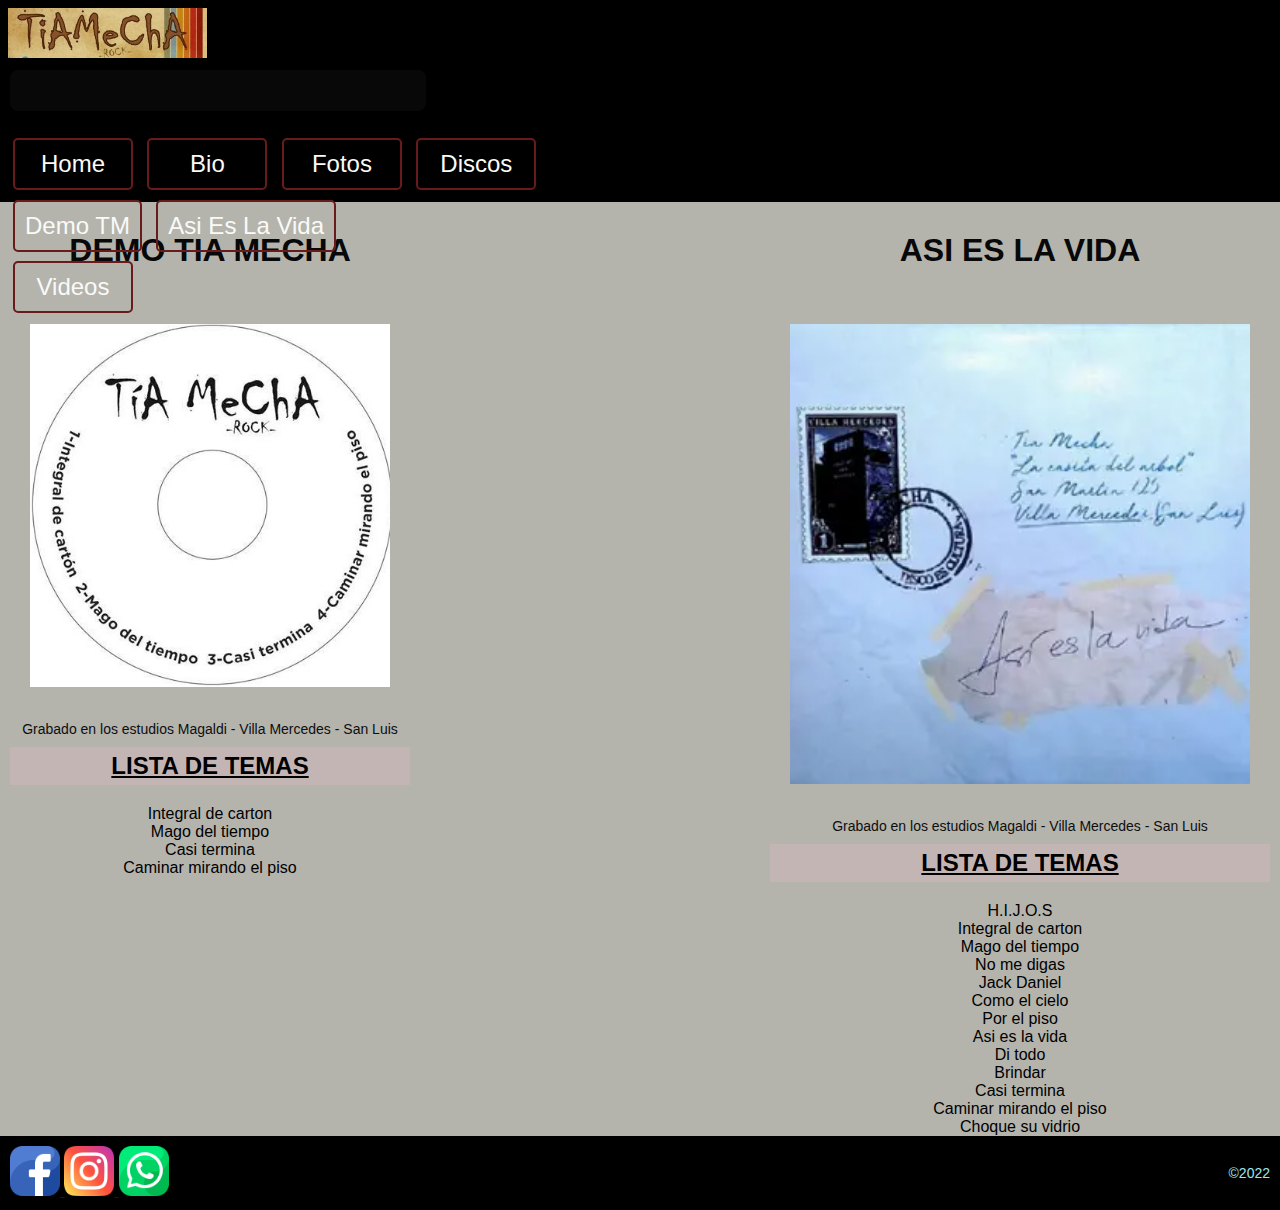
<file: pages/discos.html>
<!DOCTYPE html>
<html lang="en">
<link rel="stylesheet" href="../css/style.css">
<head>
    <meta charset="UTF-8">
    <meta http-equiv="X-UA-Compatible" content="IE=edge">
    <meta name="viewport" content="width=device-width, initial-scale=1.0">
    <link href="https://cdn.jsdelivr.net/npm/bootstrap@5.2.1/dist/css/bootstrap.min.css" rel="stylesheet" integrity="sha384-iYQeCzEYFbKjA/T2uDLTpkwGzCiq6soy8tYaI1GyVh/UjpbCx/TYkiZhlZB6+fzT" crossorigin="anonymous">
    <title>TIA MECHA DISCOS</title>
</head>
<body>
    <header id="header">
        <nav class="navbar navbar-expand-lg navbar-dark bg-black">
          <div class="container-fluid">
            <a class="logo" href="../index.html">
              <img src="../IMG/TM_LOGO1.jpg" alt="logoTM">
            </a>
            <button class="navbar-toggler" type="button" data-bs-toggle="collapse" data-bs-target="#navbarSupportedContent" aria-controls="navbarSupportedContent" aria-expanded="false" aria-label="Toggle navigation">
              <span class="navbar-toggler-icon"></span>
            </button>
            <div class="menu">
            <div class="collapse navbar-collapse" id="navbarSupportedContent">
              <ul class="navbar-nav me-auto mb-2 mb-lg-0">
                <li class="nav-item">
                  <a class="nav-link active" aria-current="page" href="../index.html">Home</a> 
                </li>
                <li class="nav-item">
                  <a class="nav-link" href="../pages/bio.html">Bio</a>
                </li>
                <li class="nav-item">
                  <a class="nav-link" href="../pages/fotos.html">Fotos</a>
                </li>
                
                <li class="nav-item dropdown">
                  <a class="nav-link dropdown-toggle" href="#" role="button" data-bs-toggle="dropdown" aria-expanded="false">
                    Discos
                  </a>
                  <ul class="dropdown-menu">
                    <li><a class="dropdown-item" href="../pages/discos.html">Demo TM</a></li>
                    <li><a class="dropdown-item" href="../pages/discos.html">Asi Es La Vida</a></li>
                  </ul>
                </li>
                <li class="nav-item">
                  <a class="nav-link" href="../pages/videos.html">Videos</a>
                </li>
              </ul>
            </div>
          </div>
          </div>
        </nav>
      </header>



    <main id="discografia">
        <div class="demotm">
            <h1>DEMO TIA MECHA</h1>
            <img src="../IMG/TM_DEMO1.jpg" alt="DEMO">
            <p> Grabado en los estudios Magaldi - Villa Mercedes - San Luis</p>
            <h2>LISTA DE TEMAS</h2>
            <ol>
                <li>Integral de carton</li>
                <li>Mago del tiempo</li>
                <li>Casi termina</li>
                <li>Caminar mirando el piso</li>
            </ol>
        </div>
        <div class="asieslavida">
            <h1>ASI ES LA VIDA</h1>
            <img src="../IMG/ASIESLAVIDA_TM.webp" alt="AELV">
            <p> Grabado en los estudios Magaldi - Villa Mercedes - San Luis</p>
            <h2>LISTA DE TEMAS</h2>
            <ol>
                <li>H.I.J.O.S</li>
                <li>Integral de carton</li>
                <li>Mago del tiempo</li>
                <li>No me digas</li>
                <li>Jack Daniel</li>
                <li>Como el cielo</li>
                <li>Por el piso</li>
                <li>Asi es la vida</li>
                <li>Di todo</li>
                <li>Brindar</li>
                <li>Casi termina</li>
                <li>Caminar mirando el piso</li>
                <li>Choque su vidrio</li>
            </ol>
        </div>
    </main>
    <footer id="footer">
        <div>
            <a href="https://www.facebook.com/" target="_blank">
            <img src="../IMG/facebook.png" alt="Face" width="50px" height="auto">
            </a>
            <a href="https://www.instagram.com/tiamecharock/" target="_blank">
            <img src="../IMG/instagram.png" alt="Insta" width="50px" height="auto">
            </a>
            <a href="https://web.whatsapp.com/" target="_blank">
            <img src="../IMG/whatsapp.png" alt="Wsap" width="50px" height="auto">
            </a>
        </div>
        <div class="copy">
            <p>&copy;2022</p>
        </div>
    </footer>
<!-- JavaScript Bundle with Popper -->
<script src="https://cdn.jsdelivr.net/npm/bootstrap@5.2.1/dist/js/bootstrap.bundle.min.js" integrity="sha384-u1OknCvxWvY5kfmNBILK2hRnQC3Pr17a+RTT6rIHI7NnikvbZlHgTPOOmMi466C8" crossorigin="anonymous"></script>
</body>
</html>
</file>
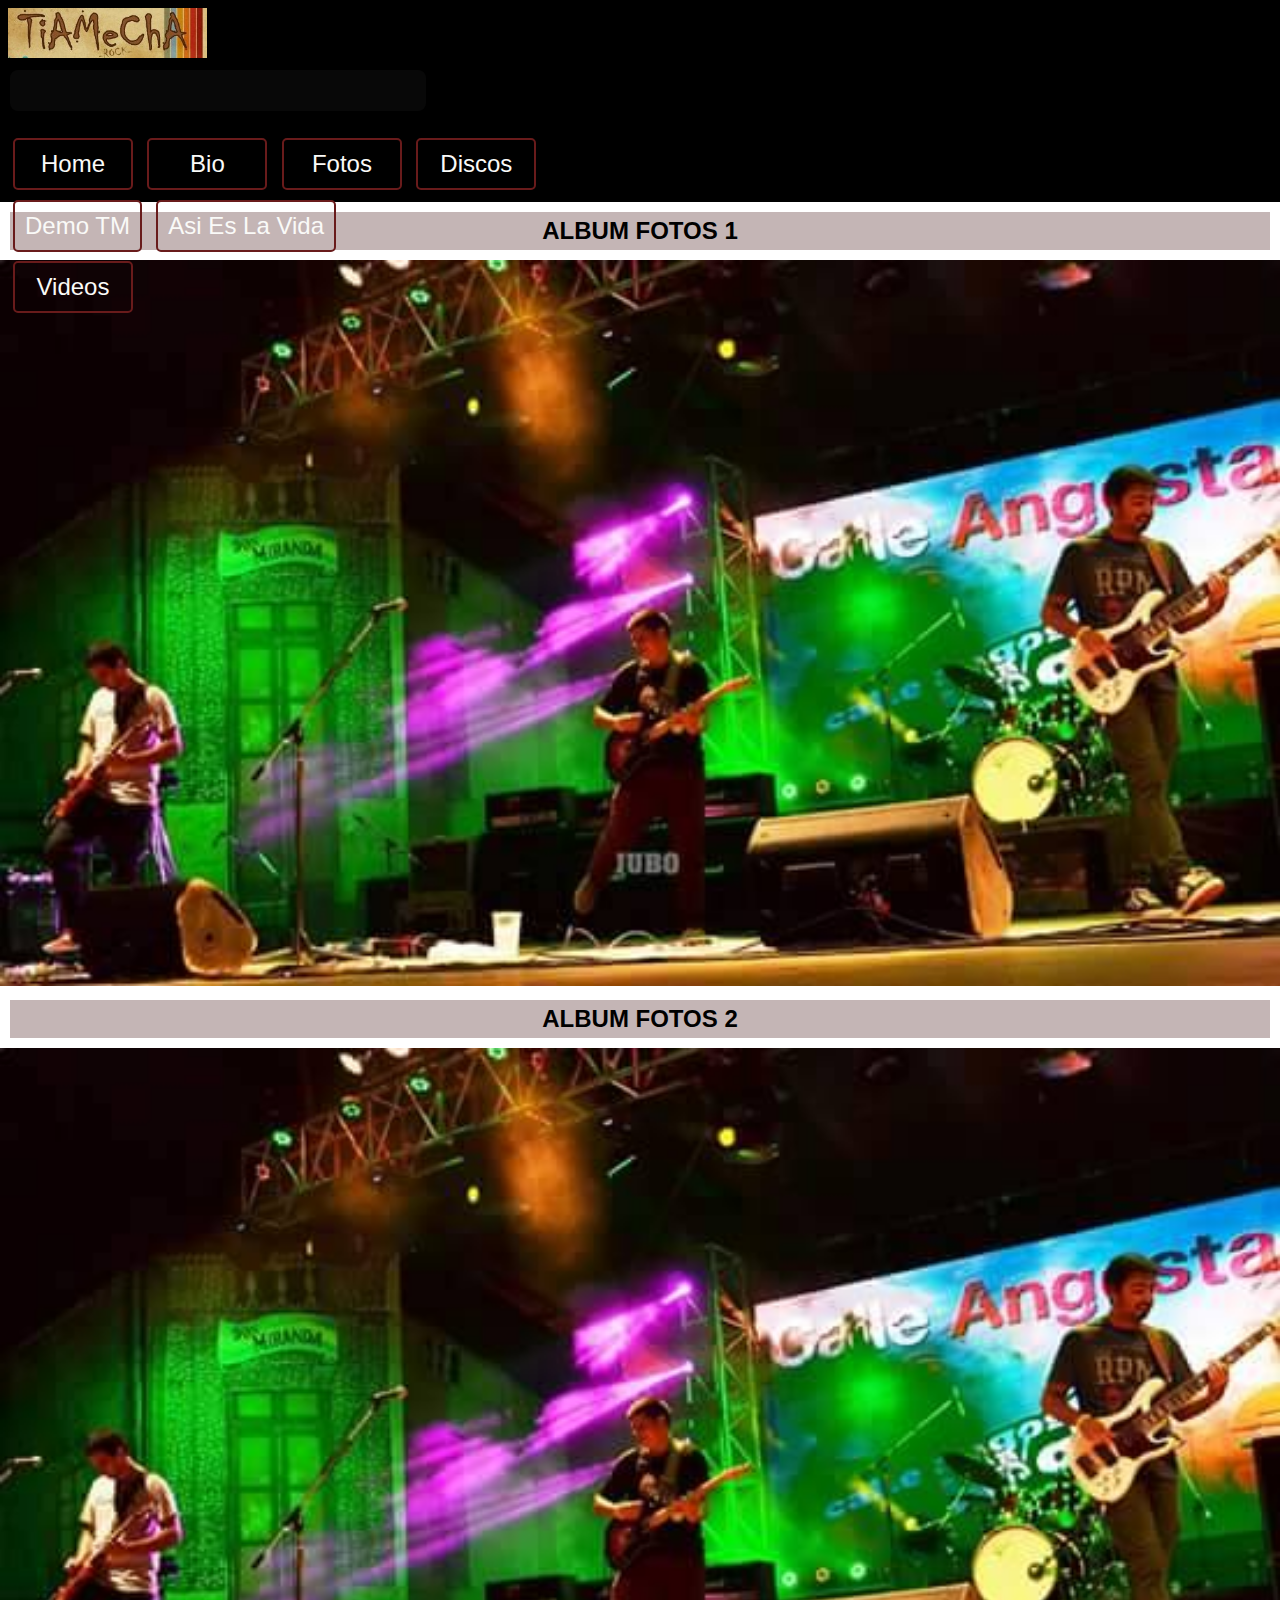
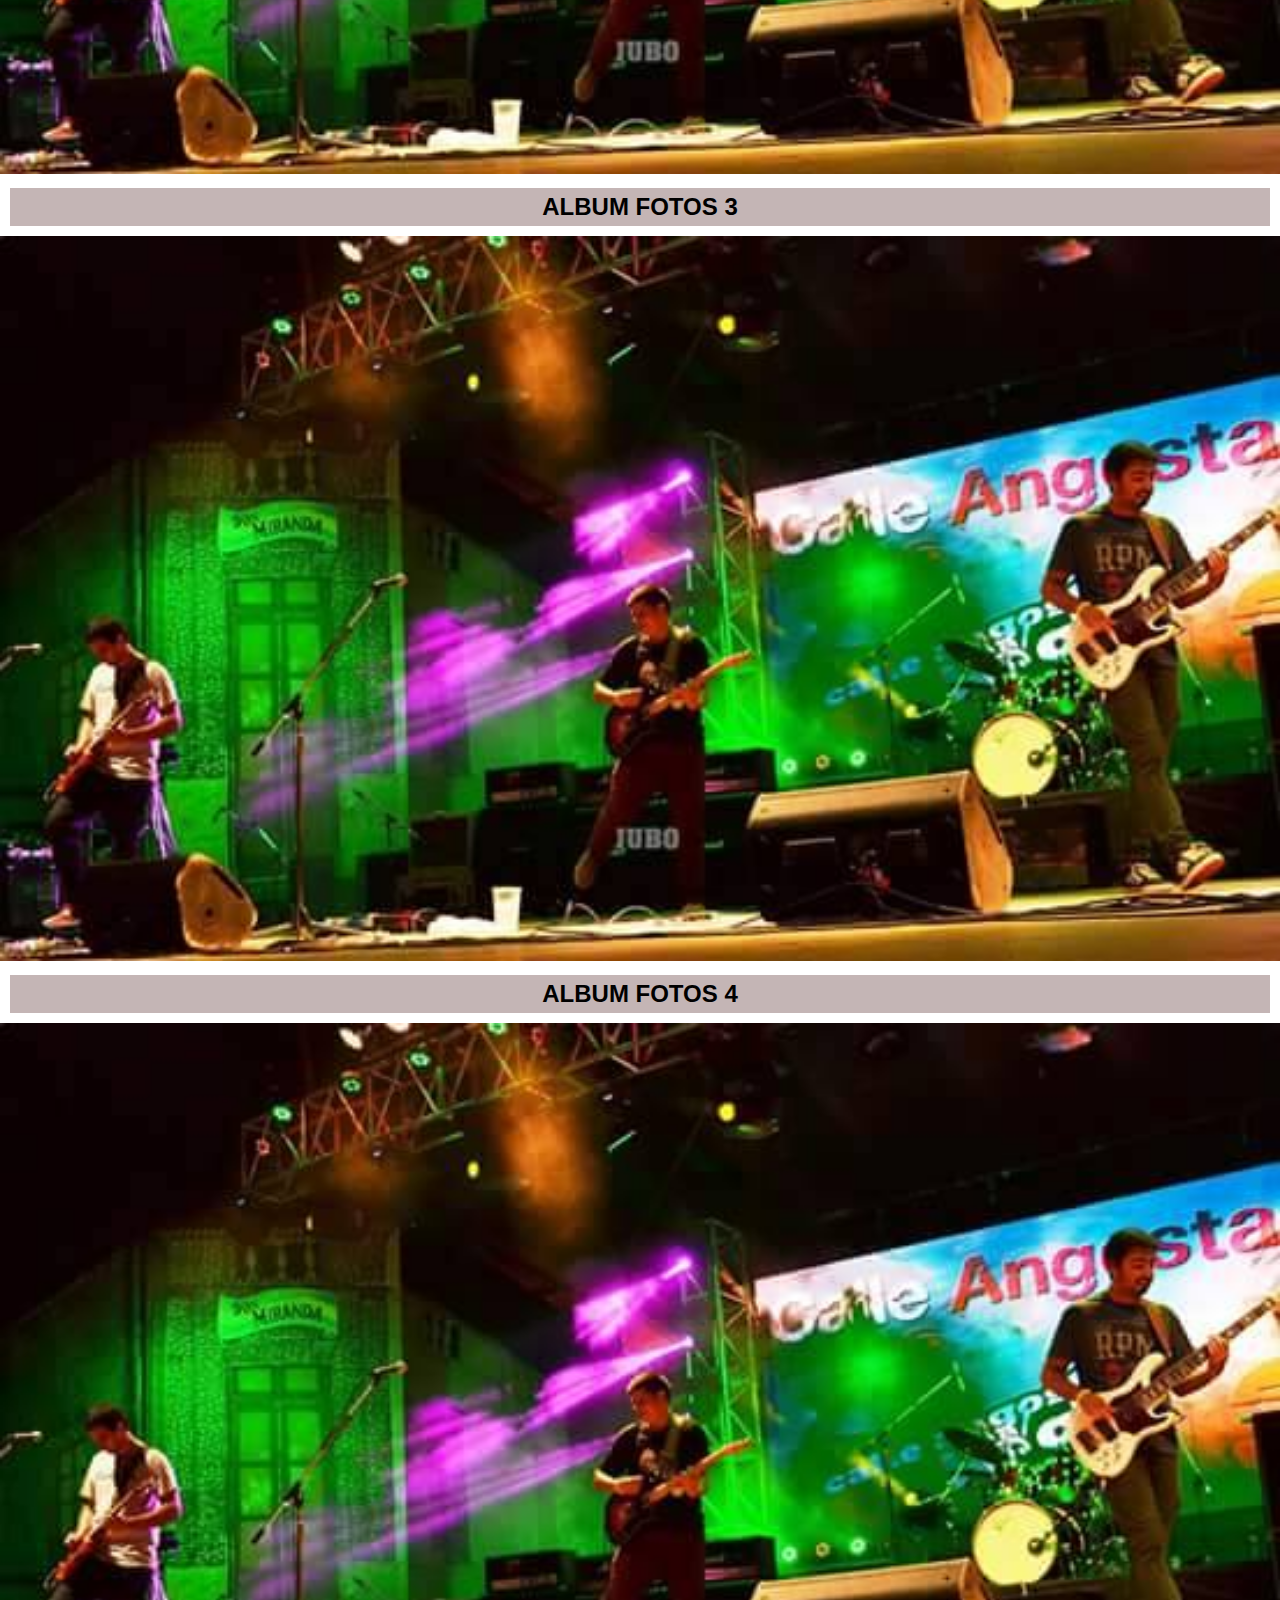
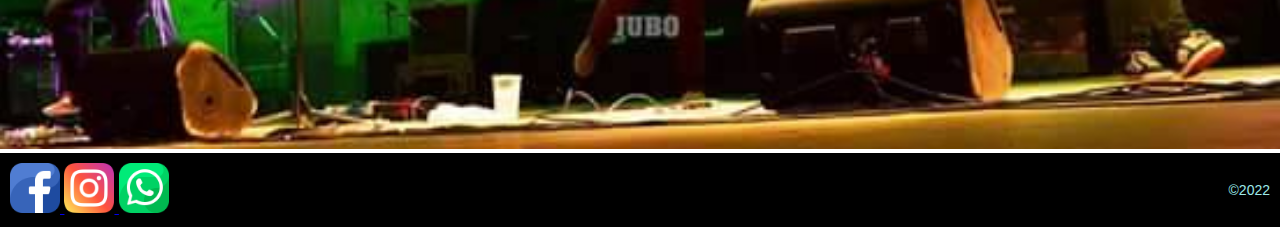
<file: pages/fotos.html>
<!DOCTYPE html>
<html lang="en">
<link rel="stylesheet" href="../css/style.css">
<head>
    <meta charset="UTF-8">
    <meta http-equiv="X-UA-Compatible" content="IE=edge">
    <meta name="viewport" content="width=device-width, initial-scale=1.0">
    <link href="https://cdn.jsdelivr.net/npm/bootstrap@5.2.1/dist/css/bootstrap.min.css" rel="stylesheet" integrity="sha384-iYQeCzEYFbKjA/T2uDLTpkwGzCiq6soy8tYaI1GyVh/UjpbCx/TYkiZhlZB6+fzT" crossorigin="anonymous">
    <title>TIA MECHA FOTOS</title>
</head>
<body class="bodifotos">
  <header id="header">
    <nav class="navbar navbar-expand-lg navbar-dark bg-black">
      <div class="container-fluid">
        <a class="logo" href="../index.html">
          <img src="../IMG/TM_LOGO1.jpg" alt="logoTM">
        </a>
        <button class="navbar-toggler" type="button" data-bs-toggle="collapse" data-bs-target="#navbarSupportedContent" aria-controls="navbarSupportedContent" aria-expanded="false" aria-label="Toggle navigation">
          <span class="navbar-toggler-icon"></span>
        </button>
        <div class="menu">
        <div class="collapse navbar-collapse" id="navbarSupportedContent">
          <ul class="navbar-nav me-auto mb-2 mb-lg-0">
            <li class="nav-item">
              <a class="nav-link active" aria-current="page" href="../index.html">Home</a> 
            </li>
            <li class="nav-item">
              <a class="nav-link" href="../pages/bio.html">Bio</a>
            </li>
            <li class="nav-item">
              <a class="nav-link" href="../pages/bio.html">Fotos</a>
            </li>
            
            <li class="nav-item dropdown">
              <a class="nav-link dropdown-toggle" href="#" role="button" data-bs-toggle="dropdown" aria-expanded="false">
                Discos
              </a>
              <ul class="dropdown-menu">
                <li><a class="dropdown-item" href="../pages/discos.html">Demo TM</a></li>
                <li><a class="dropdown-item" href="../pages/discos.html">Asi Es La Vida</a></li>
              </ul>
            </li>
            <li class="nav-item">
              <a class="nav-link" href="../pages/bio.html">Videos</a>
            </li>
          </ul>
        </div>
      </div>
      </div>
    </nav>
  </header>


    <div class="albums">
      <div class="container text-center">
        <div class="row">
          <div class="col-md-6">
            <h2 class ="albumx">ALBUM FOTOS 1</h2>
            <img src="../IMG/TM-CALLE2.jpg" alt="calleang" width="100%" height="auto">
          </div>
          <div class="col-md-6">
            <h2 class ="albumx">ALBUM FOTOS 2</h2>
            <img src="../IMG/TM-CALLE2.jpg" alt="calleang" width="100%" height="auto">
          </div>
          <div class="col-md-6">
            <h2 class ="albumx">ALBUM FOTOS 3</h2>
            <img src="../IMG/TM-CALLE2.jpg" alt="calleang" width="100%" height="auto">
          </div>
          <div class="col-md-6">
            <h2 class ="albumx">ALBUM FOTOS 4</h2>
            <img src="../IMG/TM-CALLE2.jpg" alt="calleang" width="100%" height="auto">
          </div>
        </div>
      </div>
    </div>
    <footer id="footer">
      <div>
        <a href="https://www.facebook.com/" target="_blank">
          <img src="../IMG/facebook.png" alt="Face" width="50px" height="auto">
        </a>
        <a href="https://www.instagram.com/tiamecharock/" target="_blank">
          <img src="../IMG/instagram.png" alt="Insta" width="50px" height="auto">
        </a>
        <a href="https://web.whatsapp.com/" target="_blank">
          <img src="../IMG/whatsapp.png" alt="Wsap" width="50px" height="auto">
        </a>
      </div>
      <div class="copy">
        <p>&copy;2022</p>
      </div>
    </footer>
  <!-- JavaScript Bundle with Popper -->
  <script src="https://cdn.jsdelivr.net/npm/bootstrap@5.2.1/dist/js/bootstrap.bundle.min.js" integrity="sha384-u1OknCvxWvY5kfmNBILK2hRnQC3Pr17a+RTT6rIHI7NnikvbZlHgTPOOmMi466C8" crossorigin="anonymous"></script>
</body>
</html>
</file>
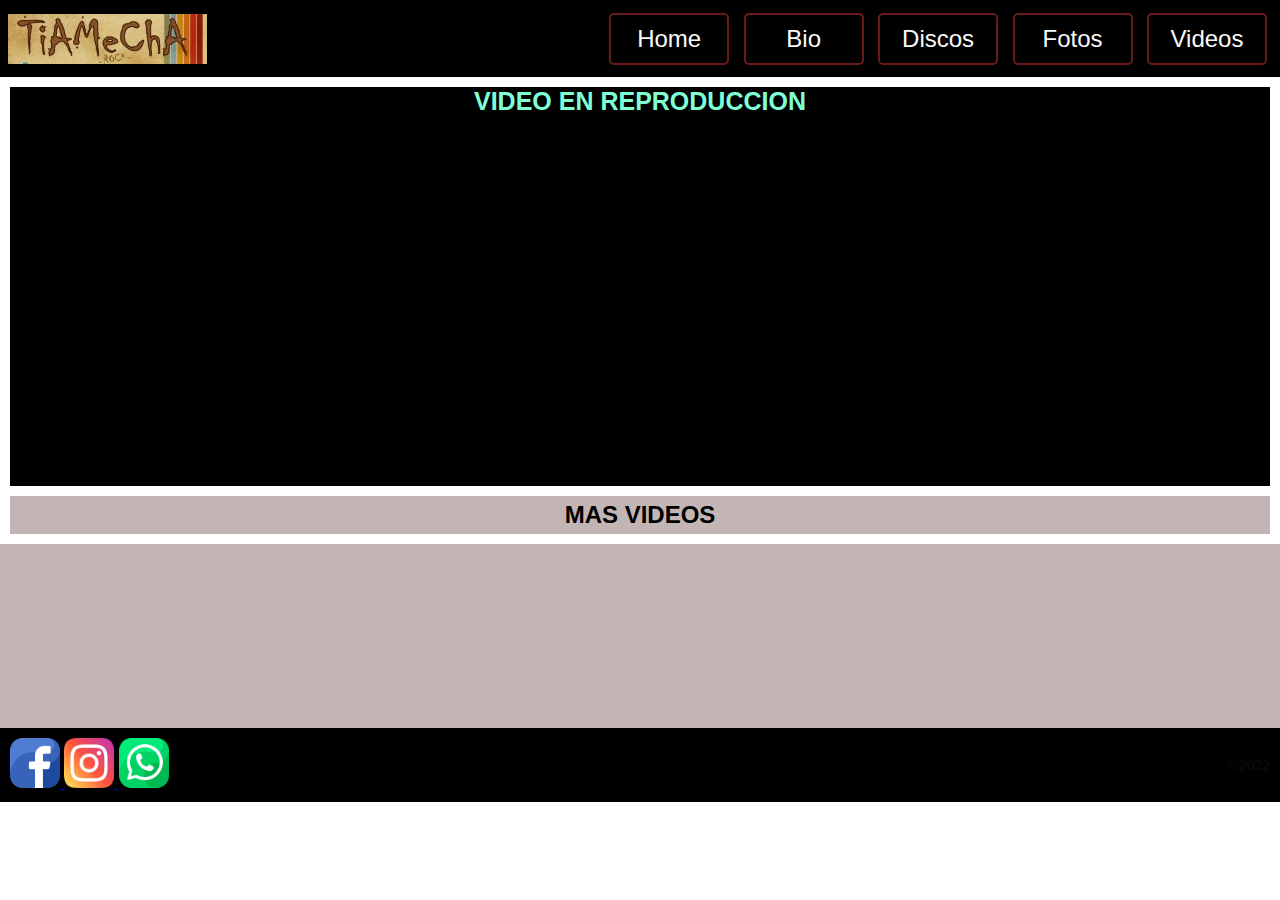
<file: pages/videos.html>
<!DOCTYPE html>
<html lang="en">
<link rel="stylesheet" href="../css/style.css">
<head>
    <meta charset="UTF-8">
    <meta http-equiv="X-UA-Compatible" content="IE=edge">
    <meta name="viewport" content="width=device-width, initial-scale=1.0">
    <title>TIA MECHA VIDEOS</title>
    
</head>


<body>
    
    <header id="header">
        <div class="logo">
            <a href="../index.html">
                <img src="../IMG/TM_LOGO1.jpg" alt="logoTM">
        </a>
        </div>
        <nav class="menu">
            <ul>
                <li><a href="../index.html">Home</a></li>
                <li><a href="./bio.html">Bio</a></li>
                <li><a href="./discos.html">Discos</a></li>
                <li><a href="./fotos.html">Fotos</a></li>
                <li><a href="./videos.html">Videos</a></li>
            </ul>
        </nav>
    </header>
    
    
<div id="videorep">
    <h1>VIDEO EN REPRODUCCION</h1><!-- aca deberia verse el video que se reproduce en grande -->
    <iframe width="500px" height="350" src="https://www.youtube.com/embed/TDpDadz3oBk" title="YouTube video player" frameborder="0" allow="accelerometer; autoplay; clipboard-write; encrypted-media; gyroscope; picture-in-picture" allowfullscreen></iframe>
</div> 

<h2>MAS VIDEOS</h2>
<section id="masvideos"><!-- aca los demas videos para poder elegir el que quiero que se vea en grande -->
<div>
    <iframe width="auto" height="auto"  src="https://www.youtube.com/embed/LhavzmFW_Tk" title="YouTube video player" frameborder="0" allow="accelerometer; autoplay; clipboard-write; encrypted-media; gyroscope; picture-in-picture" allowfullscreen></iframe>
</div>
<div>
    <iframe width="auto" height="auto"  src="https://www.youtube.com/embed/9bBcSUm1zpY" title="YouTube video player" frameborder="0" allow="accelerometer; autoplay; clipboard-write; encrypted-media; gyroscope; picture-in-picture" allowfullscreen></iframe>
</div>
    <div>
    <iframe width="auto" height="auto" src="https://www.youtube.com/embed/hxGOV09BM3E" title="YouTube video player" frameborder="0" allow="accelerometer; autoplay; clipboard-write; encrypted-media; gyroscope; picture-in-picture" allowfullscreen></iframe>
</div>

<div>
    <iframe width="auto" height="auto" src="https://www.youtube.com/embed/hxGOV09BM3E" title="YouTube video player" frameborder="0" allow="accelerometer; autoplay; clipboard-write; encrypted-media; gyroscope; picture-in-picture" allowfullscreen></iframe>
</div>


</section>




    <footer id="footer">
        <div>

        <a href="https://www.facebook.com/" target="_blank">
        <img src="../IMG/facebook.png" alt="Face" width="50px" height="auto">
        </a>
        <a href="https://www.instagram.com/tiamecharock/" target="_blank">
        <img src="../IMG/instagram.png" alt="Insta" width="50px" height="auto">
        </a>
        <a href="https://web.whatsapp.com/" target="_blank">
        <img src="../IMG/whatsapp.png" alt="Wsap" width="50px" height="auto">
        </a>
        </div>

        <div>
            <p>&copy;2022</p>
        </div>
    
    </footer>
</body>





</html>
</file>
<file: css/style.css>
*{
    margin: 0;
    padding: 0;
    box-sizing: border-box;
    font-family: 'Franklin Gothic Medium', 'Arial Narrow', Arial, sans-serif;
}

/*Global Styles -> Estilos para todo la pagina*/

#header{
    display: flex;
    background-color: black;
    padding: 8px;
    display: flex;
    justify-content: space-between;
    align-items:  center;
    min-height: 40px;        
}
#header .logo img{
    display: flex;
    height: 50px;
    width: auto;
    transition: all 300ms;
}
#header .logo img:hover{
    transform: scale(1.15);
}
#header .menu ul {
    height: 61PX;
    margin-bottom: 0;
}
#header .menu ul li{
    list-style: none;
    display: inline;
    position: relative;
}
#header .menu ul li a{
    padding: 10px 10px;
    margin: 5px;
    text-decoration: none;
    border: 2px solid rgb(105, 27, 27);
    color: rgb(250, 250, 248);
    display: inline-block;
    min-width: 120px;
    text-align: center;
    font-size: x-large;
    border-radius: 5px;
    line-height: normal;
}
#header .menu ul li a:hover {
    background: rgb(95, 88, 88);
}
@media screen and (max-width: 930px){
    #header{ 
        flex-direction: column;}
    #header .logo{
        flex-direction: column;
        align-items: center;
    }
    #header .menu ul{
        padding-left: 0;
    }
    #header .menu ul li a{
        padding: 5px 5px;
        margin: 3px;
        text-decoration: none;
        border: 2px solid rgb(105, 27, 27);
        color: rgb(250, 250, 248);
        display: inline-block;
        min-width: 40px;
        text-align: center;
        font-size: large;
        border-radius: 5px;
        margin-top: 15px;
    }
}
#footer{
    background-color: black;
    padding: 10px;
    display: flex;
    justify-content: space-between;
    align-items: center;
}
#footer .copy p{
    color: rgb(157, 233, 233);
}

/*HOME*/

#bodyhome{
    background-image: url(../IMG/retro1.jpg);
    background-attachment: fixed;
    background-size: 100%;
}
.intro { 
    display: flex;
    margin-top: 2px;
    justify-content: space-around;
}
.intro div {
    justify-content: space-around;
    border: 2px solid;
}
.intro div p{
    text-align: center;
}
.intro div iframe{
    display: flex;
    width: 500px;
    height: 450px;
    padding: 5px 5px 5px 5px;
}
.proximasfechas {
    
    display: flex;
    justify-content: space-around;
    margin-top: 5px;
}
.proximasfechas div {
    margin-top: 5px;
    padding: 5px;
}
.proximasfechas div ul{
    margin-top: 5px;
    padding: 10px;
    border: 2px solid rgb(8, 8, 8);
    text-align: center;
    list-style: none;

}

.proximasfechas div h3{
    margin-top: 5px;
    padding: 5px;
    border: 2px solid rgb(105, 27, 27);
    text-align: center;

}

.contact_form{  
    width: 500px; 
    height: 500 px;
    border-radius: 10px;  
    padding-top: 30px;
    padding-bottom: 20px;  
    background-color: #fbfbfb; 
    padding-left: 30px; 
}

input{
    background-color: #fbfbfb; 
    width: 100%; 
    height: 40px; 
    border-radius: 5px;  
    border-style: solid; 
    border-width: 1px; 
    border-color: #030303; 
    margin-top: 10px;  
    padding-left: 10px;
    margin-bottom: 20px; 
}


textarea{
    background-color: #fbfbfb; 
    width: 100%; 
    height: 100px; 
    border-radius: 5px;  
    border-style: solid; 
    border-width: 1px; 

    margin-top: 10px;  
    padding-left: 10px;
    margin-bottom: 20px; 
    padding-top: 15px; 
}

label{
    display: block; 
    float: center;  
}

button{

    height: 45px; 
    padding-left: 5px;
    padding-right: 5px;   
    margin-bottom: 20px; 
    margin-top: 10px;   
    text-transform: uppercase;
    background-color: #080808; 
    border-color: black; 
    border-style: solid; 
    border-radius: 10px;  
    width: 420px;   
    cursor: pointer;
}

button p{
    color: #fff; 
}

span{
    color: #6e676d; 
}

.aviso{
    font-size: 13px;  
    color: #0e0e0e;  
}

h1{
    font-size: 25px;  
    text-align: center; 
    padding-bottom: 20px; 
    color: #080808;
}

h3{
    font-size: 16px; 
    padding-bottom: 30px;
    color: #0e0e0e;   
}

p{
    font-size: 14px; 
    color: #0e0e0e; 
}

::-webkit-input-placeholder {
color: #a8a8a8;
}

::-webkit-textarea-placeholder {
color: #a8a8a8;
}

.formulario input:focus{
    outline:0;
    border: 1px solid #97d848;
}

.formulario textarea:focus{
    outline:0;
    border: 1px solid #97d848;
}


/*BIO*/

#bodibio {
    background-image: url(../IMG/retro1.jpg);
    background-attachment: fixed;
    background-size: 100%;
}
.biotm {
    margin: 15px;
    padding: 15px;
    text-align: center;
    font-size: xx-large;
    
}

.comienzos{
    display: flex;
}

.comienzos img {
    flex: 1;
    padding: 0 px;
    margin: 10px;
}

.comienzos p {
    flex: 2;
    font-size: x-large;
    padding: 20px;
    margin: 15px;
}

.avefenix{
    display: flex;
}
.avefenix img {
    flex: 1;
    padding: 0 px;
    margin: 10px;
}

.avefenix p{
    flex: 2;
    font-size: x-large;
    padding: 20px;
    margin: 15px;
}

/*DISCOS*/

#bodydiscos {
    background-image: url(../IMG/FondoPage.jpg);
}
#discografia {  
    background-color: rgba(112, 112, 99, 0.527);
    display: flex;
    justify-content: space-around;
}
.demotm {
    display: center;
    text-align: center;
    margin-top: 30px;
}
.demotm h1 {
    font-size: xx-large;
    text-align: center;
    margin-bottom: 5px;
}
.demotm p {
    display: center;
}
.demotm img {
    flex-direction: auto;
    width: 400px;
    height: auto;
    margin: 10px;
    padding: 20px;

}

.demotm h2{
    
    text-decoration:underline;
    margin-top: 10px;
    margin-bottom: 20px;
}

.asieslavida {
    display: center;
    text-align: center;
    margin-left: auto;
    margin-top: 30px;
}

.asieslavida h1 {
    font-size: xx-large;
    text-align: center;
    margin-bottom: 5px;
}

.asieslavida img {
    flex-direction: auto;
    width: 500px;
    height: auto;
    margin: 10px;
    padding: 20px;
}

.asieslavida h2{
    flex:auto;
    text-decoration:underline;
    margin-top: 10px;
    margin-bottom: 20px;
}

.asieslavida ol{
    list-style: none;
}

/*VIDEOS*/

#videorep {
    background-color: black;
    margin: 10px;
    display: flex;
    flex-direction: column;
    align-items: center;
    
}
#videorep h1 {
    text-align: center;

    color: aquamarine;
}



#masvideos, h2{
    background-color: rgb(196, 181, 181);
    display: flex;
    justify-content: center;
    
}
#masvideos div {
    padding: 15px;
    position: relative  ;
}
    
/*FOTOS*/

#album {
    background-color: blanchedalmond;
    display: flex;
    margin: 10px;
    justify-content: space-around;

    margin: 10px, 10px, 10px, 10px;
    padding: 10px;
}

#album, h2{
    
    margin: 10px;
    padding: 5px;
}
</file>
